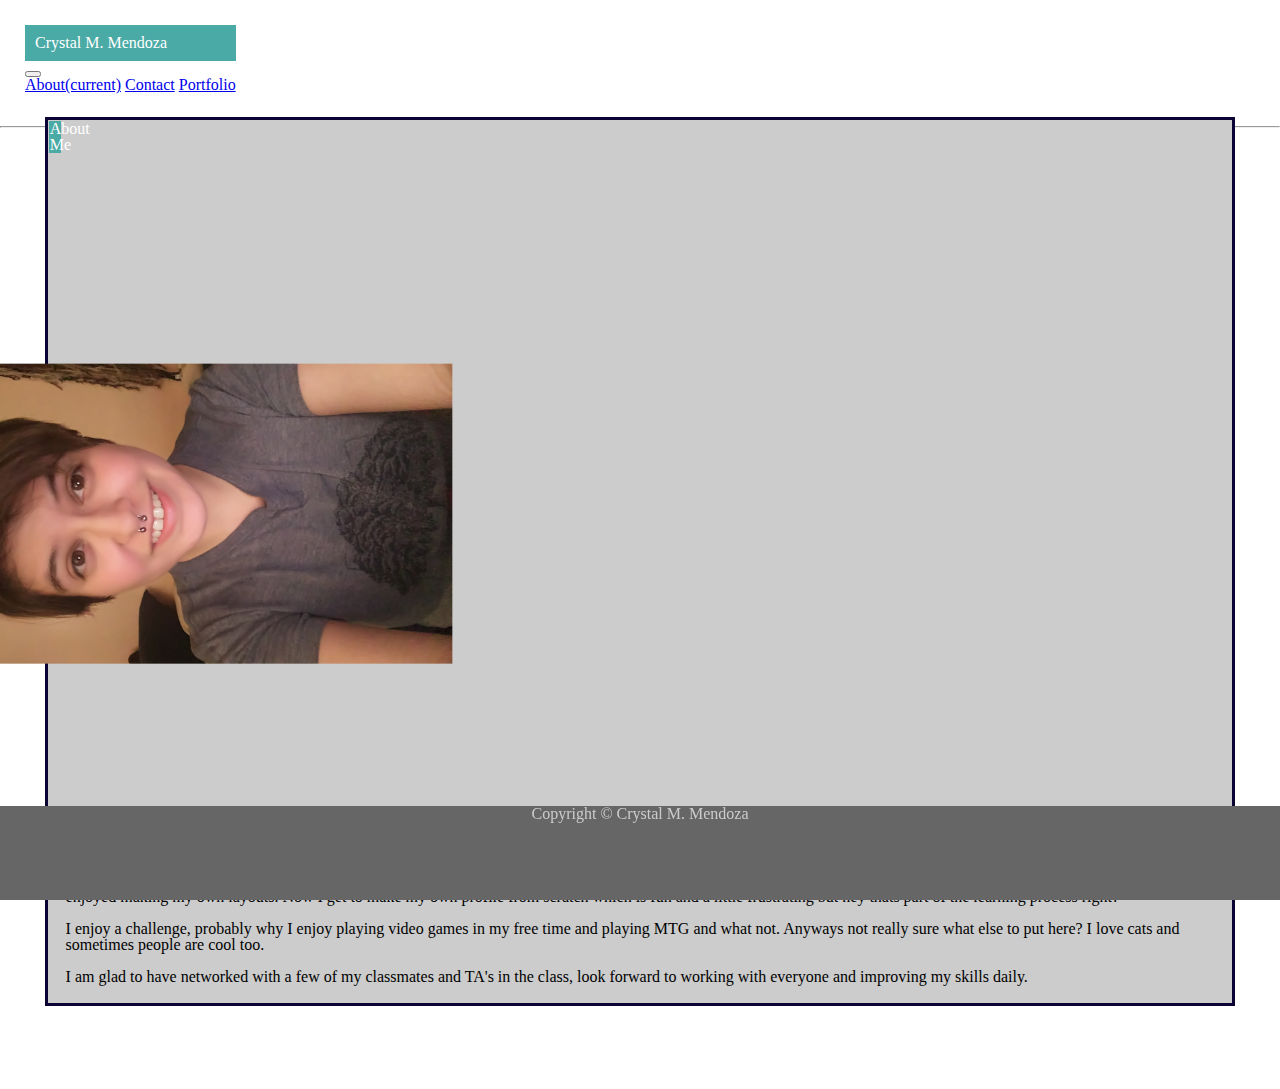
<file: index.html>
<!DOCTYPE html>
<html>

<head>
    <meta charset="utf-8">
    <meta http-equiv="X=UA-Compatiable" content="IE=edge">
    <title>Portfolio-Index-Bootstrap</title>
    <meta name="viewport" content="width=device-width, initial-scale=1">
    <meta name="viewport" content="width=device-width, initial-scale=1, shrink-to-fit=no">
    <link rel="stylesheet" href="https://stackpath.bootstrapcdn.com/bootstrap/4.2.1/css/bootstrap.min.css" integrity="sha384-GJzZqFGwb1QTTN6wy59ffF1BuGJpLSa9DkKMp0DgiMDm4iYMj70gZWKYbI706tWS"
        crossorigin="anonymous">
    <link rel="stylesheet" type="text/css" href="style.css">
    <link rel="stylesheet" type="text/css" href="reset.css">
</head>

<body>
    <nav class="navbar navbar-expand-lg navbar-light bg-light">
        <div class="container">
            <div id="name">
                <h1>Crystal M. Mendoza</h1>
            </div>
            <button class="navbar-toggler" type="button" data-toggle="collapse" data-target="#navbarNavAltMarkup"
                aria-controls="navbarNavAltMarkup" aria-expanded="false" aria-label="Toggle navigation">
                <span class="navbar-toggler-icon"></span>
            </button>
            <div class="collapse navbar-collapse" id="navbarNavAltMarkup">
                <div class="navbar-nav">
                    <a class="nav-item nav-link active" href="index.html">About<span class="sr-only">(current)</span></a>
                    <a class="nav-item nav-link" href="contact.html">Contact</a>
                    <a class="nav-item nav-link" href="portfolio.html">Portfolio</a>
                </div>
            </div>
    </nav>
    <hr>
    <div id="index" class="main-container">
        <div class="row">
            <div class="col-sm-12">
                <div id="about-me-header" class="about me">
                    <h1>About Me</h1>
                </div>
            </div>
            <div id="biostuff" class="row">
                <div class="col-sm-3">
                    <img id="mypic" src="pictures/selphie.jpg" class="rounded float-left" alt="selphie" width="300">
                </div>
                <div class="col-sm-9">
                    <div class="content">
                        <p>I am a student at Case Western Resereve learning in a computer programming bootcamp. I
                            honestly have very little practice in the field but back in the myspace days very much
                            enjoyed making my own layouts. Now I get to make my own profile from scratch which is fun
                            and a little frustrating but hey thats part of the learning process right?</p><br>
                        <p>I enjoy a challenge, probably why I enjoy playing video games in my free time and playing
                            MTG and what not. Anyways not really sure what else to put here? I love cats and sometimes
                            people are cool too.</p><br>
                        <p>I am glad to have networked with a few of my classmates and TA's in the class, look forward
                            to working with everyone and improving my skills daily.</p>
                    </div>
                </div>
            </div>
        </div>
    </div>
    <footer id="footer">Copyright © Crystal M. Mendoza</footer>
    <script src="https://code.jquery.com/jquery-3.3.1.slim.min.js" integrity="sha384-q8i/X+965DzO0rT7abK41JStQIAqVgRVzpbzo5smXKp4YfRvH+8abtTE1Pi6jizo"
        crossorigin="anonymous"></script>
    <script src="https://cdnjs.cloudflare.com/ajax/libs/popper.js/1.14.6/umd/popper.min.js" integrity="sha384-wHAiFfRlMFy6i5SRaxvfOCifBUQy1xHdJ/yoi7FRNXMRBu5WHdZYu1hA6ZOblgut"
        crossorigin="anonymous"></script>
    <script src="https://stackpath.bootstrapcdn.com/bootstrap/4.2.1/js/bootstrap.min.js" integrity="sha384-B0UglyR+jN6CkvvICOB2joaf5I4l3gm9GU6Hc1og6Ls7i6U/mkkaduKaBhlAXv9k"
        crossorigin="anonymous"></script>
</body>


</html>
</file>
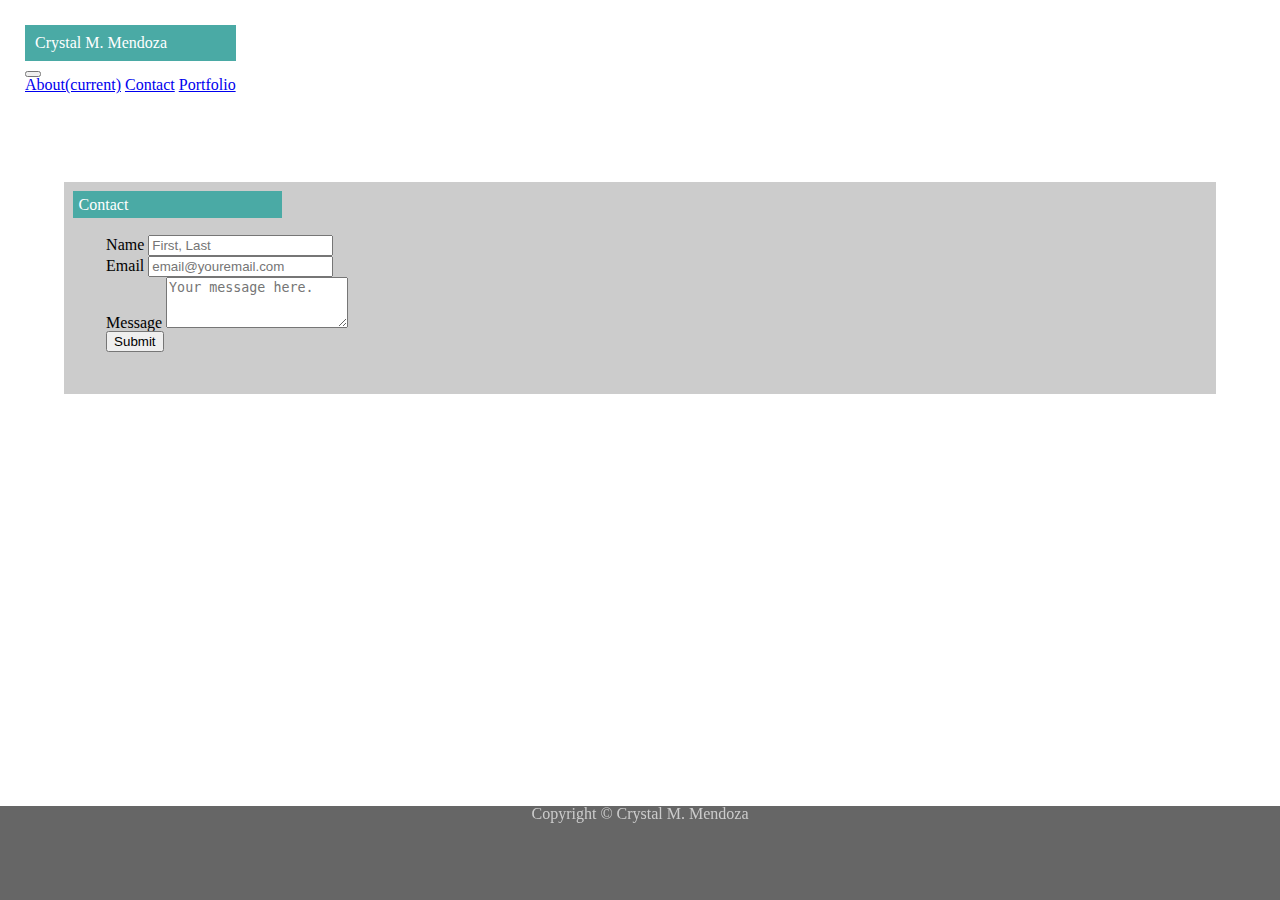
<file: contact.html>
<!DOCTYPE html>
<html>

<head>
    <meta charset="utf-8">
    <meta http-equiv="X=UA-Compatiable" content="IE=edge">
    <title>Portfolio-Index-Bootstrap</title>
    <meta name="viewport" content="width=device-width, initial-scale=1">
    <meta name="viewport" content="width=device-width, initial-scale=1, shrink-to-fit=no">
    <link rel="stylesheet" href="https://stackpath.bootstrapcdn.com/bootstrap/4.2.1/css/bootstrap.min.css" integrity="sha384-GJzZqFGwb1QTTN6wy59ffF1BuGJpLSa9DkKMp0DgiMDm4iYMj70gZWKYbI706tWS"
        crossorigin="anonymous">
    <link rel="stylesheet" type="text/css" href="style.css">
    <link rel="stylesheet" type="text/css" href="reset.css">
</head>

<body>
    <nav class="navbar navbar-expand-lg navbar-light bg-light">
        <div class="container">
            <div id="name">
                <h1>Crystal M. Mendoza</h1>
            </div>
            <button class="navbar-toggler" type="button" data-toggle="collapse" data-target="#navbarNavAltMarkup"
                aria-controls="navbarNavAltMarkup" aria-expanded="false" aria-label="Toggle navigation">
                <span class="navbar-toggler-icon"></span>
            </button>
            <div class="collapse navbar-collapse" id="navbarNavAltMarkup">
                <div class="navbar-nav">
                    <a class="nav-item nav-link active" href="index.html">About<span class="sr-only">(current)</span></a>
                    <a class="nav-item nav-link" href="contact.html">Contact</a>
                    <a class="nav-item nav-link" href="portfolio.html">Portfolio</a>
                </div>
            </div>
    </nav>
    <div id="contact" class="main-container">
        <div id="contact-header" class="contact-content">
            <h1>Contact</h1>
        </div>
        <div class="form-area">
            <div class="row">
                <div class="col-sm-12">
                    <form>
                        <div class="form-group">
                            <label for="formGroupExampleInput">Name</label>
                            <input type="text" class="form-control" id="formGroupExampleInput" placeholder="First, Last">
                        </div>
                        <div class="form-group">
                            <label for="formGroupExampleInput2">Email</label>
                            <input type="text" class="form-control" id="formGroupExampleInput2" placeholder="email@youremail.com">
                        </div>
                        <form>
                            <div class="form-group">
                                <label for="exampleFormControlTextarea1">Message</label>
                                <textarea class="form-control" id="exampleFormControlTextarea1" rows="3" placeholder="Your message here."></textarea>
                            </div>
                        </form>
                    </form>
                    <a class="contact-link" href="#">
                        <button type="button" class="btn btn-primary btn-lg btn-block">Submit</button></a>
                </div>
            </div>
        </div>
    </div>
    <footer id="footer">Copyright © Crystal M. Mendoza</footer>
    <script src="https://code.jquery.com/jquery-3.3.1.slim.min.js" integrity="sha384-q8i/X+965DzO0rT7abK41JStQIAqVgRVzpbzo5smXKp4YfRvH+8abtTE1Pi6jizo"
        crossorigin="anonymous"></script>
    <script src="https://cdnjs.cloudflare.com/ajax/libs/popper.js/1.14.6/umd/popper.min.js" integrity="sha384-wHAiFfRlMFy6i5SRaxvfOCifBUQy1xHdJ/yoi7FRNXMRBu5WHdZYu1hA6ZOblgut"
        crossorigin="anonymous"></script>
    <script src="https://stackpath.bootstrapcdn.com/bootstrap/4.2.1/js/bootstrap.min.js" integrity="sha384-B0UglyR+jN6CkvvICOB2joaf5I4l3gm9GU6Hc1og6Ls7i6U/mkkaduKaBhlAXv9k"
        crossorigin="anonymous"></script>
</body>

</html>
</file>
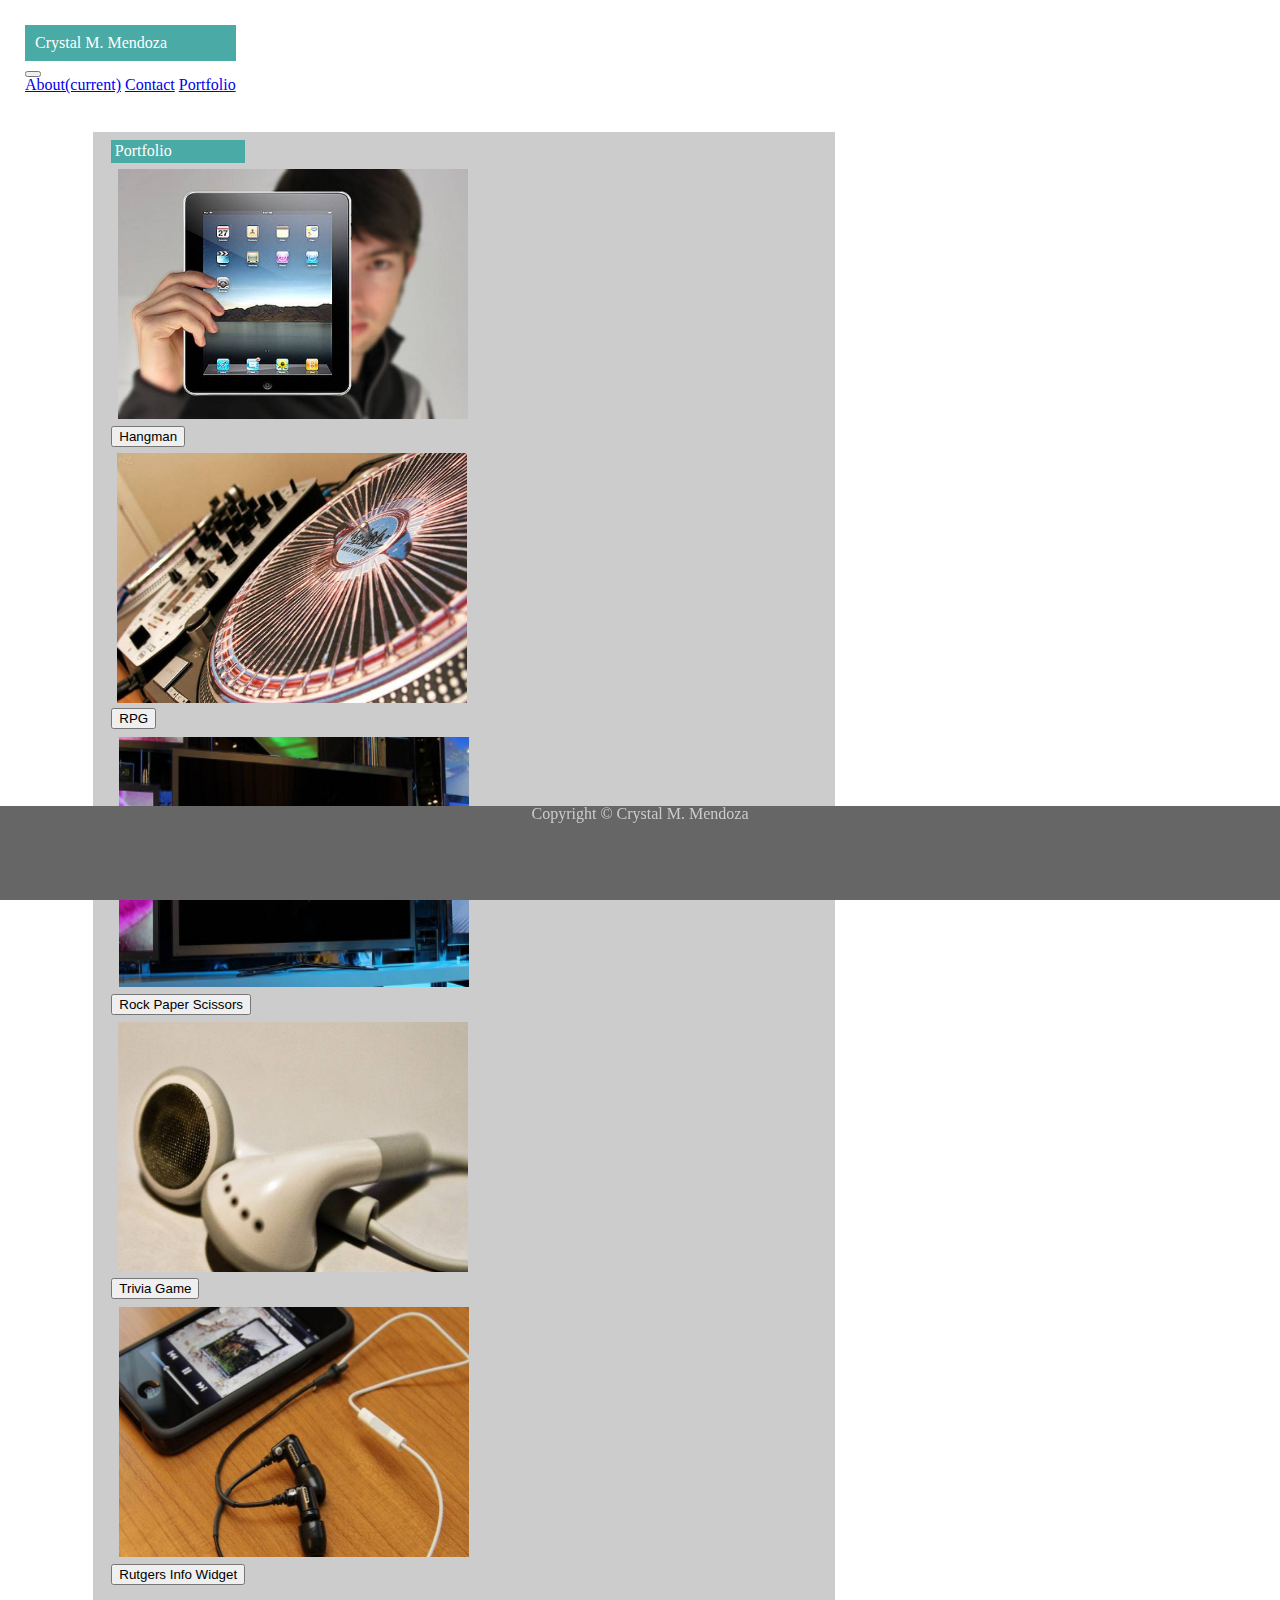
<file: portfolio.html>
<!DOCTYPE html>
<html>

<head>
    <meta charset="utf-8">
    <meta http-equiv="X=UA-Compatiable" content="IE=edge">
    <title>Portfolio-Index-Bootstrap</title>
    <meta name="viewport" content="width=device-width, initial-scale=1">
    <meta name="viewport" content="width=device-width, initial-scale=1, shrink-to-fit=no">
    <link rel="stylesheet" href="https://stackpath.bootstrapcdn.com/bootstrap/4.2.1/css/bootstrap.min.css" integrity="sha384-GJzZqFGwb1QTTN6wy59ffF1BuGJpLSa9DkKMp0DgiMDm4iYMj70gZWKYbI706tWS"
        crossorigin="anonymous">
    <link rel="stylesheet" type="text/css" href="style.css">
    <link rel="stylesheet" type="text/css" href="reset.css">
</head>

<body>
    <nav class="navbar navbar-expand-lg navbar-light bg-light">
        <div class="container">
            <div id="name">
                <h1>Crystal M. Mendoza</h1>
            </div>
            <button class="navbar-toggler" type="button" data-toggle="collapse" data-target="#navbarNavAltMarkup"
                aria-controls="navbarNavAltMarkup" aria-expanded="false" aria-label="Toggle navigation">
                <span class="navbar-toggler-icon"></span>
            </button>
            <div class="collapse navbar-collapse" id="navbarNavAltMarkup">
                <div class="navbar-nav">
                    <a class="nav-item nav-link active" href="index.html">About<span class="sr-only">(current)</span></a>
                    <a class="nav-item nav-link" href="contact.html">Contact</a>
                    <a class="nav-item nav-link" href="portfolio.html">Portfolio</a>
                </div>
            </div>
    </nav>

    <div class="row">
        <div class="col-sm-12">
            <div id="portfolio" class="main-container">
                <div id="portfolio-header" class="portfolio-content">
                    <h1>Portfolio</h1>
                </div>
                <div class="row">
                    <div class="col-sm-5">
                        <img id="hangman" src="pictures/hangman.jpg" class="rounded mx-auto d-block" alt="hangman"
                            width="350" height="250">
                        <a class="portfolio-link" href="https://meowster93.github.io/Word-Guess-Game/" target="_blank">
                            <button type="button" class="btn btn-primary btn-lg btn-block">Hangman</button></a>
                    </div>
                    <div class="col-sm-5">
                        <img id="rpg" src="pictures/rpg-game.png" class="rounded mx-auto d-block" alt="rpg" width="350"
                            height="250">
                        <a class="portfolio-link" href="https://meowster93.github.io/unit-4-game/" target="_blank">
                            <button type="button" class="btn btn-primary btn-lg btn-block">RPG</button></a>
                    </div>
                </div>

                <div class="row">
                    <div class="col-sm-5">
                        <img id="rps" src="pictures/rock-paper-scissors.png" class="rounded mx-auto d-block" alt="rpg"
                            width="350" height="250">
                        <a class="portfolio-link" href="#" target="_blank">
                            <button type="button" class="btn btn-primary btn-lg btn-block">Rock Paper Scissors</button></a>
                    </div>
                    <div class="col-sm-5">
                        <img id="trivia" src="pictures/trivia-game.png" class="rounded mx-auto d-block" alt="rpg" width="350"
                            height="250">
                        <a class="portfolio-link" href="https://meowster93.github.io/Trivia-Game/" target="_blank">
                            <button type="button" class="btn btn-primary btn-lg btn-block">Trivia Game</button></a>
                    </div>
                </div>
                <div class="row">
                    <div class="col-sm-5">
                        <img id="rutgers" src="pictures/rutgers-info-widget.png" class="rounded mx-auto d-block" alt="rpg"
                            width="350" height="250">
                        <a class="portfolio-link" href="#" target="_blank">
                            <button type="button" class="btn btn-primary btn-lg btn-block">Rutgers Info Widget</button></a>
                    </div>
                </div>
            </div>
            <footer id="footer">Copyright © Crystal M. Mendoza</footer>
            <script src="https://code.jquery.com/jquery-3.3.1.slim.min.js" integrity="sha384-q8i/X+965DzO0rT7abK41JStQIAqVgRVzpbzo5smXKp4YfRvH+8abtTE1Pi6jizo"
                crossorigin="anonymous"></script>
            <script src="https://cdnjs.cloudflare.com/ajax/libs/popper.js/1.14.6/umd/popper.min.js" integrity="sha384-wHAiFfRlMFy6i5SRaxvfOCifBUQy1xHdJ/yoi7FRNXMRBu5WHdZYu1hA6ZOblgut"
                crossorigin="anonymous"></script>
            <script src="https://stackpath.bootstrapcdn.com/bootstrap/4.2.1/js/bootstrap.min.js" integrity="sha384-B0UglyR+jN6CkvvICOB2joaf5I4l3gm9GU6Hc1og6Ls7i6U/mkkaduKaBhlAXv9k"
                crossorigin="anonymous"></script>
</body>

</html>
</file>
<file: style.css>
body {
    background-image: url(https://images.pexels.com/photos/956999/milky-way-starry-sky-night-sky-star-956999.jpeg?auto=compress&cs=tinysrgb&h=650&w=940);
    width: 100%;
    height: 100%;
    background-repeat: repeat;
    position: relative;
    z-index: 1;
    color: black;
    font-family: "Arial", "Helvetica Neue", Helvetica, sans-serif;
    font-size: auto;
}

/*about me section*/

.navbar {
    position: relative; 
    display:flex;
    align-items: center;
    padding: 25px;
}

#name {
    background: #4aaaa5;
    color: #ffffff;
    box-sizing: border-box;
    padding: 10px;
}
 .row {
     flex-wrap: wrap;
     display: flex;
 }

 #index {
     width: auto;
     text-align: left;
     position: static;
     margin: 3.5%;
     border: solid #090433;
     background: #cccccc;
     margin-top: -1.5%;
     margin-bottom: 6.5%;
 }

 #about-me-header {
     background: #4aaaa5;
     color: #ffffff;
     position: static;
     padding-left: 1.5%;
     width: 18%;
     margin: 1.5%;
     padding-bottom: 0%;
 }

 #biostuff {
     margin: 1.5%;
 }

 #mypic
 {
     transform: rotate(270deg);
     margin: 25%;
     margin-left: -10%;
     margin-bottom: 30%;
 }

 footer {
     padding: 1.5%;
     clear: both;
     font-size: 12px;
     color: #cccccc;
     text-align: center;
     background: #666666;
     border-top: 8px solid #4aaaa5;
     height: 10.5%;
     width: 100%;
     position: fixed;
     bottom: 0;
 }

 /*portfolio stuff*/
 
 #portfolio {
    width: auto;
    height: auto;
    position: static;
    background: #cccccc;
    padding: 2%;
    margin: 10%;
    margin-top: 1.5%;
 }

 #portfolio-header {
    background: #4aaaa5;
    color: #ffffff;
    position: static;
    margin-top: -1.5%;
    padding: 0.5%;
    width: 18%;
 }

 #hangman {
     float: left;
     margin: 1.5%;
 }

 #rpg {
     float: left;
     margin: 1.5%;
 }

 #rps {
     float: left;
     margin: 1.5%;
 }

 #trivia {
     float: left;
     margin: 1.5%;
 }
 
 #rutgers {
     float: left;
     margin: 1.5%;
 }

 /*contact page stuff*/

 #contact-header {
    background: #4aaaa5;
    color: #ffffff;
    position: static;
    margin-top: -1.5%;
    padding: 0.5%;
    width: 18%;
    margin-left: -1.5%;
 }

 #contact {
     clear: both;
     width: auto;
     height: auto;
     position: static;
     background: #cccccc;
     color: black;
     margin: 5%;
     padding: 2%;
     margin-bottom: 10%;
 }

 .form-area {
     padding: 1.5%;
 }
</file>
